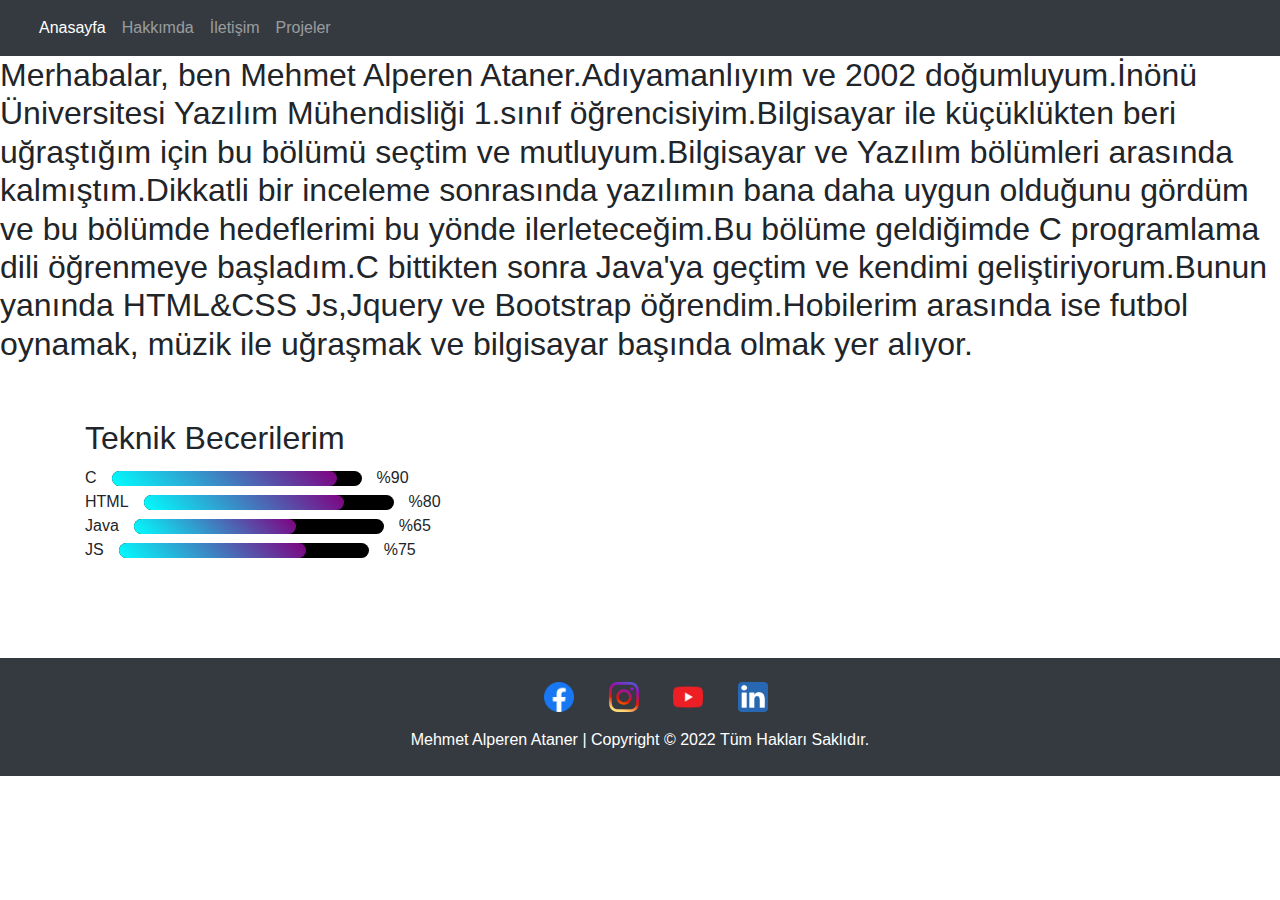
<file: hakkimda.html>
<!DOCTYPE html>
<html lang="en">

<head>
  <title>.:: Alperen's Page ::.</title>
  <link rel="icon" href="icons8-code-48.png">
  <meta charset="utf-8">
  <meta name="viewport" content="width=device-width, initial-scale=1, shrink-to-fit=no">
  <link href="https://cdn.jsdelivr.net/npm/bootstrap@5.1.3/dist/css/bootstrap.min.css" rel="stylesheet">
  <link rel="stylesheet" href="https://cdn.jsdelivr.net/npm/bootstrap@4.0.0/dist/css/bootstrap.min.css"
    integrity="sha384-Gn5384xqQ1aoWXA+058RXPxPg6fy4IWvTNh0E263XmFcJlSAwiGgFAW/dAiS6JXm" crossorigin="anonymous">
  <script src="https://cdn.jsdelivr.net/npm/bootstrap@5.1.3/dist/js/bootstrap.bundle.min.js"></script>
  <script src="https://code.jquery.com/jquery-3.2.1.slim.min.js"
    integrity="sha384-KJ3o2DKtIkvYIK3UENzmM7KCkRr/rE9/Qpg6aAZGJwFDMVNA/GpGFF93hXpG5KkN"
    crossorigin="anonymous"></script>
  <script src="https://cdn.jsdelivr.net/npm/popper.js@1.12.9/dist/umd/popper.min.js"
    integrity="sha384-ApNbgh9B+Y1QKtv3Rn7W3mgPxhU9K/ScQsAP7hUibX39j7fakFPskvXusvfa0b4Q"
    crossorigin="anonymous"></script>
  <script src="https://cdn.jsdelivr.net/npm/bootstrap@4.0.0/dist/js/bootstrap.min.js"
    integrity="sha384-JZR6Spejh4U02d8jOt6vLEHfe/JQGiRRSQQxSfFWpi1MquVdAyjUar5+76PVCmYl"
    crossorigin="anonymous"></script>
  <link rel="stylesheet" href="progressbar.css">
  <link href="https://cdn.jsdelivr.net/npm/bootstrap@5.1.3/dist/css/bootstrap.min.css" rel="stylesheet"
    integrity="sha384-1BmE4kWBq78iYhFldvKuhfTAU6auU8tT94WrHftjDbrCEXSU1oBoqyl2QvZ6jIW3" crossorigin="anonymous">
  <style>
    .myimg {
      width: 150px;
      height: 250px;
      background: #aaa;
    }

    #ul li {
      display: inline-block;
      list-style-type: none;

    }

    #ul li a {
      border-bottom: none;
    }

    #ul li img {
      width: 30px;
      height: 30px;
      margin-right: 15px;
      margin-left: 15px;
      transition: all 1s;
    }

    #ul li img:hover {
      transform: scale(1.7) rotate(360deg);
    }
  </style>
</head>

<body>


  <nav class="navbar navbar-expand-sm bg-dark navbar-dark">
    <div class="container-fluid">
      <ul class="navbar-nav">
        <li class="nav-item">
          <a class="nav-link active" href="index.html">Anasayfa</a>
        </li>
        <li class="nav-item">
          <a class="nav-link" href="hakkimda.html">Hakkımda</a>
        </li>
        <li class="nav-item">
          <a class="nav-link" href="iletisim2.html">İletişim</a>
        </li>
        <li class="nav-item">
          <a class="nav-link" href="projeler.html">Projeler</a>
        </li>
      </ul>
    </div>
  </nav>
  <h2>Merhabalar, ben Mehmet Alperen Ataner.Adıyamanlıyım ve 2002 doğumluyum.İnönü Üniversitesi Yazılım Mühendisliği
    1.sınıf öğrencisiyim.Bilgisayar ile küçüklükten beri uğraştığım için bu bölümü seçtim ve mutluyum.Bilgisayar ve
    Yazılım bölümleri arasında kalmıştım.Dikkatli bir inceleme sonrasında yazılımın bana daha uygun olduğunu gördüm ve
    bu bölümde hedeflerimi bu yönde ilerleteceğim.Bu bölüme geldiğimde C programlama dili öğrenmeye başladım.C bittikten
    sonra Java'ya geçtim ve kendimi geliştiriyorum.Bunun yanında HTML&CSS Js,Jquery ve Bootstrap öğrendim.Hobilerim
    arasında ise futbol oynamak, müzik ile uğraşmak ve bilgisayar başında olmak yer alıyor.</h2>
  <div class="container">
    <div class="row">
      <div class="col-12 col-md-7 col-lg-7 col-xl-7 col-xxl-7">
        <div class="Myskill py-5">
          <h2>Teknik Becerilerim</h2>
          <div class="d-flex">
            <span>C</span>
            <div class="OutBox">
              <div class="InnerBox">

              </div>
            </div>
            <span>%90</span>
          </div>
          <div class="d-flex">
            <span>HTML</span>
            <div class="OutBox2">
              <div class="InnerBox2">

              </div>
            </div>
            <span>%80</span>
          </div>
          <div class="d-flex">
            <span>Java</span>
            <div class="OutBox3">
              <div class="InnerBox3">

              </div>
            </div>
            <span>%65</span>
          </div>
          <div class="d-flex">
            <span>JS</span>
            <div class="OutBox4">
              <div class="InnerBox4">

              </div>
            </div>
            <span>%75</span>
          </div>
        </div>
      </div>
    </div>
  </div>
  <div class="mt-5 p-4 bg-dark text-white text-center">
    <ul id="ul">
      <li><a href="https://www.facebook.com/alperen.ataner.18/" target="_blank"><img
            src='5296499_fb_facebook_facebook logo_icon.png' /></a></li>
      <li><a href="http://www.instagram.com/alperenatnr" target="_blank"><img
            src='5296765_camera_instagram_instagram logo_icon.svg' /></a></li>
      <li><a href="http://www.youtube.com" target="_blank"><img
            src="5296521_play_video_vlog_youtube_youtube logo_icon.png" /></a></li>
      <li><a href="https://www.linkedin.com/in/mehmet-alperen-ataner-78a5a422b/" target="_blank"><img
            src="5296501_linkedin_network_linkedin logo_icon.png" alt=""></a></li>
    </ul>
    Mehmet Alperen Ataner | Copyright © 2022 Tüm Hakları Saklıdır.
  </div>
</body>

</html>
</file>
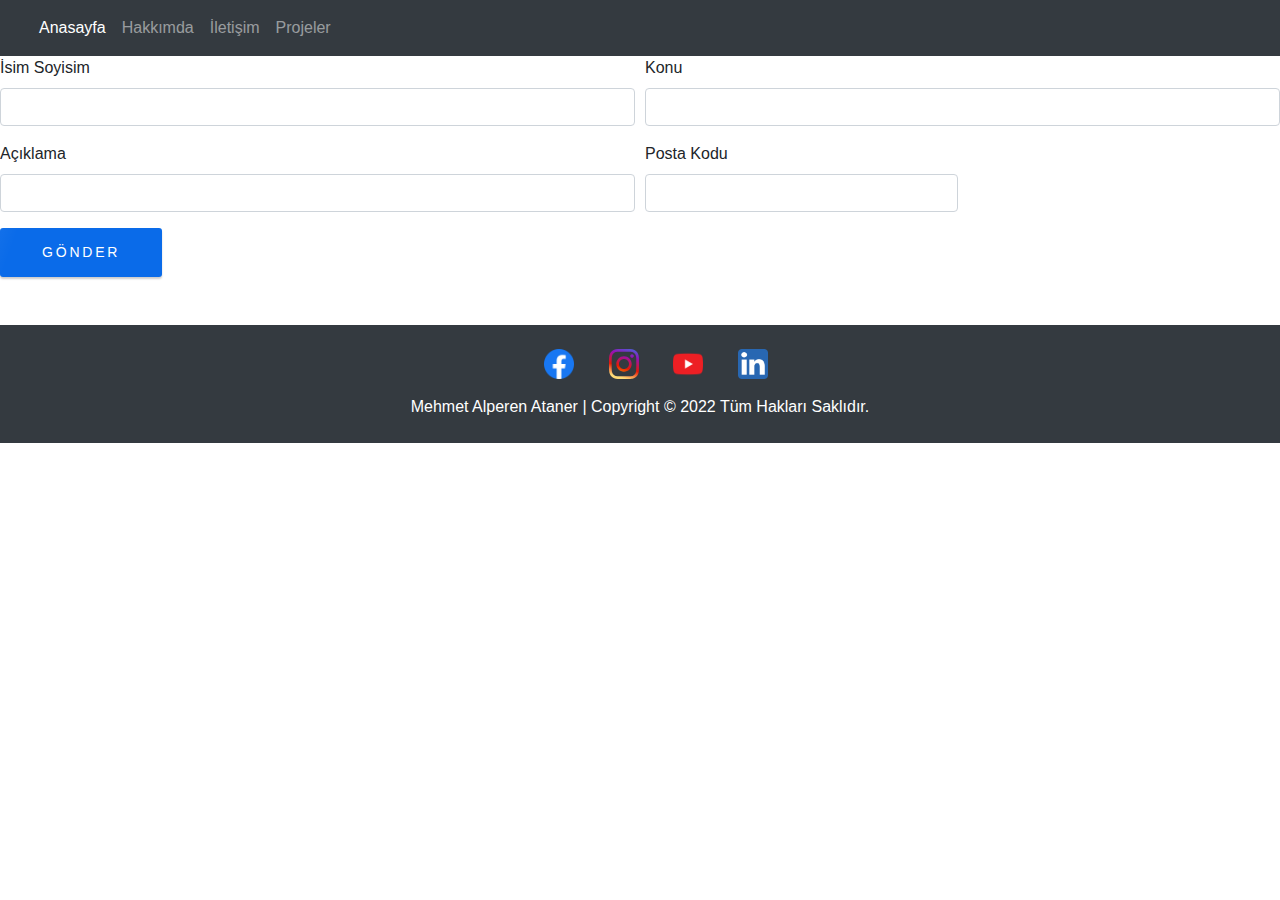
<file: iletisim2.html>
<!DOCTYPE html>
<html lang="en">
<head>
  <title>.:: Alperen's Page ::.</title>
  <link rel="icon" href="icons8-code-48.png">
  <meta charset="utf-8">
  <meta name="viewport" content="width=device-width, initial-scale=1, shrink-to-fit=no">
  <link href="https://cdn.jsdelivr.net/npm/bootstrap@5.1.3/dist/css/bootstrap.min.css" rel="stylesheet">
  <link rel="stylesheet" href="https://cdn.jsdelivr.net/npm/bootstrap@4.0.0/dist/css/bootstrap.min.css" integrity="sha384-Gn5384xqQ1aoWXA+058RXPxPg6fy4IWvTNh0E263XmFcJlSAwiGgFAW/dAiS6JXm" crossorigin="anonymous">
    <script src="https://cdn.jsdelivr.net/npm/bootstrap@5.1.3/dist/js/bootstrap.bundle.min.js"></script>
    <script src="https://code.jquery.com/jquery-3.2.1.slim.min.js" integrity="sha384-KJ3o2DKtIkvYIK3UENzmM7KCkRr/rE9/Qpg6aAZGJwFDMVNA/GpGFF93hXpG5KkN" crossorigin="anonymous"></script>
    <script src="https://cdn.jsdelivr.net/npm/popper.js@1.12.9/dist/umd/popper.min.js" integrity="sha384-ApNbgh9B+Y1QKtv3Rn7W3mgPxhU9K/ScQsAP7hUibX39j7fakFPskvXusvfa0b4Q" crossorigin="anonymous"></script>
    <script src="https://cdn.jsdelivr.net/npm/bootstrap@4.0.0/dist/js/bootstrap.min.js" integrity="sha384-JZR6Spejh4U02d8jOt6vLEHfe/JQGiRRSQQxSfFWpi1MquVdAyjUar5+76PVCmYl" crossorigin="anonymous"></script>
  <style>
  .myimg {
    width: 150px;
    height: 250px;
    background: #aaa;
  }  
        #ul li {
            display:inline-block;
            list-style-type:none;
            
        }
        #ul li a {
            border-bottom: none;
        }
        #ul li img {
            width:30px;
            height:30px;
            margin-right: 15px;
            margin-left: 15px;            
            transition: all 1s;    
        }
        #ul li img:hover{
            transform: scale(1.7) rotate(360deg);
        }
        .btn {
    background-color: #0a6be9;
    color: #ffffff;
    font-family: 'Lato', sans-serif;
    font-size: 14px;
    font-weight: 400;

    position: relative;
    border: 0;
    padding: 14px 42px;
    border-radius: 3px;
    cursor: pointer;
    overflow: hidden;
    outline: none;
    letter-spacing: 0.2em;
    box-shadow: 0 2px 2px rgba(0, 0, 0, .2);
    transition: all .2s ease;
}

.btn-shine:after {
    content: '';
    position: absolute;
    top: 0;
    left: -200%;
    width: 200%;
    height: 200%;
    transform: skewX(-20deg);
    background-image: linear-gradient(to right, transparent, rgba(255, 255, 255, 0.3), transparent);
}

.btn-shine:active {
    transform: translateY(1px);
    box-shadow: 0 4px 16px rgba(0, 0, 0, .3);
}

.btn-shine:hover:after {
    animation: shine 1.6s ease;
}


@keyframes shine {
    100% {
        left: 200%;
    }
} 
  </style>
</head>
<body>


<nav class="navbar navbar-expand-sm bg-dark navbar-dark">
  <div class="container-fluid">
    <ul class="navbar-nav">
      <li class="nav-item">
        <a class="nav-link active" href="index.html">Anasayfa</a>
      </li>
      <li class="nav-item">
        <a class="nav-link" href="hakkimda.html">Hakkımda</a>
      </li>
      <li class="nav-item">
        <a class="nav-link" href="iletisim2.html">İletişim</a>
      </li>
      <li class="nav-item">
        <a class="nav-link" href="projeler.html">Projeler</a>
      </li>
    </ul>
  </div>
</nav>
<form class="needs-validation" novalidate>
  <div class="form-row">
    <div class="col-md-6 mb-3">
      <label for="validationCustom01">İsim Soyisim</label>
      <input type="text" class="form-control"   required>
      
    </div>
    <div class="col-md-6 mb-3">
      <label for="validationCustom02">Konu</label>
      <input type="text" class="form-control"   required>
      
    </div>
  </div>
  <div class="form-row">
    <div class="col-md-6 mb-3">
      <label for="validationCustom03">Açıklama</label>
      <input type="text" class="form-control" id="validationCustom03" required>
      <div class="invalid-feedback">
        Boş bırakılamaz !
      </div>
    </div>
    
    <div class="col-md-3 mb-3">
      <label for="validationCustom05">Posta Kodu</label>
      <input type="text" class="form-control" id="validationCustom05" required>
      <div class="invalid-feedback">
        Boş bırakılamaz !
      </div>
    </div>
  </div>
  
  <button class="btn btn-shine" type="submit">GÖNDER</button>
</form>

<script>
// Example starter JavaScript for disabling form submissions if there are invalid fields
(function() {
  'use strict';
  window.addEventListener('load', function() {
    // Fetch all the forms we want to apply custom Bootstrap validation styles to
    var forms = document.getElementsByClassName('needs-validation');
    // Loop over them and prevent submission
    var validation = Array.prototype.filter.call(forms, function(form) {
      form.addEventListener('submit', function(event) {
        if (form.checkValidity() === false) {
          event.preventDefault();
          event.stopPropagation();
        }
        form.classList.add('was-validated');
      }, false);
    });
  }, false);
})();
</script>
<footer class="footer"><div class="mt-5 p-4 bg-dark text-white text-center">
  <ul id="ul">
      <li><a href="https://www.facebook.com/alperen.ataner.18/"target="_blank"><img src='5296499_fb_facebook_facebook logo_icon.png' /></a></li>
      <li><a href="http://www.instagram.com/alperenatnr"target="_blank"><img src='5296765_camera_instagram_instagram logo_icon.svg' /></a></li>
      <li><a href="http://www.youtube.com"target="_blank"><img src='5296521_play_video_vlog_youtube_youtube logo_icon.png' /></a></li>
      <li><a href="https://www.linkedin.com/in/mehmet-alperen-ataner-78a5a422b/"target="_blank"><img src="5296501_linkedin_network_linkedin logo_icon.png" alt=""></a></li>
  </ul>
  Mehmet Alperen Ataner | Copyright © 2022 Tüm Hakları Saklıdır.
</div></footer>
</body>
</html>
</file>
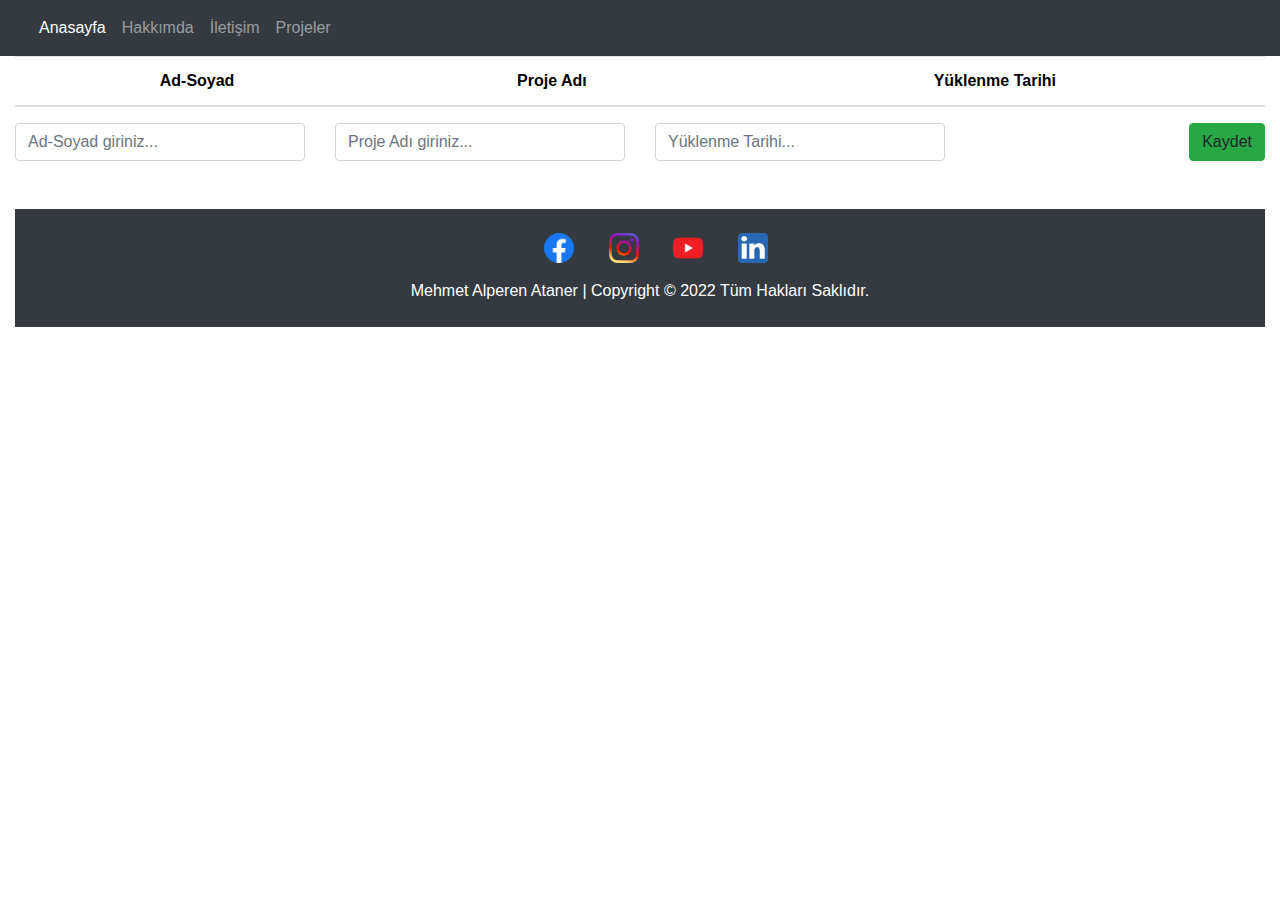
<file: projeler.html>
<!DOCTYPE html>
<html lang="en">

<head>
  <title>.:: Alperen's Page ::.</title>
  <link rel="icon" href="icons8-code-48.png">
  <meta charset="utf-8">
  <meta name="viewport" content="width=device-width, initial-scale=1, shrink-to-fit=no">
  <link href="https://cdn.jsdelivr.net/npm/bootstrap@5.1.3/dist/css/bootstrap.min.css" rel="stylesheet">
  <link rel="stylesheet" href="https://cdn.jsdelivr.net/npm/bootstrap@4.0.0/dist/css/bootstrap.min.css"
    integrity="sha384-Gn5384xqQ1aoWXA+058RXPxPg6fy4IWvTNh0E263XmFcJlSAwiGgFAW/dAiS6JXm" crossorigin="anonymous">
  <script src="https://cdn.jsdelivr.net/npm/bootstrap@5.1.3/dist/js/bootstrap.bundle.min.js"></script>
  <script src="https://code.jquery.com/jquery-3.2.1.slim.min.js"
    integrity="sha384-KJ3o2DKtIkvYIK3UENzmM7KCkRr/rE9/Qpg6aAZGJwFDMVNA/GpGFF93hXpG5KkN"
    crossorigin="anonymous"></script>
  <script src="https://cdn.jsdelivr.net/npm/popper.js@1.12.9/dist/umd/popper.min.js"
    integrity="sha384-ApNbgh9B+Y1QKtv3Rn7W3mgPxhU9K/ScQsAP7hUibX39j7fakFPskvXusvfa0b4Q"
    crossorigin="anonymous"></script>
  <script src="https://cdn.jsdelivr.net/npm/bootstrap@4.0.0/dist/js/bootstrap.min.js"
    integrity="sha384-JZR6Spejh4U02d8jOt6vLEHfe/JQGiRRSQQxSfFWpi1MquVdAyjUar5+76PVCmYl"
    crossorigin="anonymous"></script>
  <style>
    .myimg {
      width: 150px;
      height: 250px;
      background: #aaa;
    }

    #ul li {
      display: inline-block;
      list-style-type: none;

    }

    #ul li a {
      border-bottom: none;
    }

    #ul li img {
      width: 30px;
      height: 30px;
      margin-right: 15px;
      margin-left: 15px;
      transition: all 1s;
    }

    #ul li img:hover {
      transform: scale(1.7) rotate(360deg);
    }
  </style>
</head>

<body>


  <nav class="navbar navbar-expand-sm bg-dark navbar-dark">
    <div class="container-fluid">
      <ul class="navbar-nav">
        <li class="nav-item">
          <a class="nav-link active" href="index.html">Anasayfa</a>
        </li>
        <li class="nav-item">
          <a class="nav-link" href="hakkimda.html">Hakkımda</a>
        </li>
        <li class="nav-item">
          <a class="nav-link" href="iletisim2.html">İletişim</a>
        </li>
        <li class="nav-item">
          <a class="nav-link" href="projeler.html">Projeler</a>
        </li>
      </ul>
    </div>
  </nav>
  <div class="container-fluid">
    <div class="row">
      <div class="col-md-12">
        
        <table class="table text-center table-striped">
          <thead>
            <tr>
              <th>Ad-Soyad</th>
              <th>Proje Adı</th>
              <th>Yüklenme Tarihi</th>
              
            </tr>
          </thead>
          <tbody id="userTable">
            <!--<tr>
                <td><input type="text" class="form-control" id="" value=""/>
                </td>
                <td><input type="text" class="form-control" id="" value=""/>
                </td>
                <td><input type="text" class="form-control" id="" value=""/>
                </td>
                
              </tr>-->
          </tbody>
        </table>
        <form class="row">
          <div class="col-md-3">
            <input class="form-control" type="text" id="name" placeholder="Ad-Soyad giriniz..." />
          </div>
          <div class="col-md-3">
            <input class="form-control" type="text" id="project_name" placeholder="Proje Adı giriniz..." />
          </div>
          <div class="col-md-3">
            <input class="form-control" type="text" id="date" placeholder="Yüklenme Tarihi..." />
          </div>
          <div class="col-md-3 text-end">
            <a class="btn btn-success" onclick="saveProject()">Kaydet</a>
        </form>
      </div>
    </div>
  </div>
  <div class="mt-5 p-4 bg-dark text-white text-center">
    <ul id="ul">
      <li><a href="https://www.facebook.com/alperen.ataner.18/" target="_blank"><img
            src='5296499_fb_facebook_facebook logo_icon.png' /></a></li>
      <li><a href="http://www.instagram.com/alperenatnr" target="_blank"><img
            src='5296765_camera_instagram_instagram logo_icon.svg' /></a></li>
      <li><a href="http://www.youtube.com" target="_blank"><img
            src='5296521_play_video_vlog_youtube_youtube logo_icon.png' /></a></li>
      <li><a href="https://www.linkedin.com/in/mehmet-alperen-ataner-78a5a422b/" target="_blank"><img
            src="5296501_linkedin_network_linkedin logo_icon.png" alt=""></a></li>
    </ul>
    Mehmet Alperen Ataner | Copyright © 2022 Tüm Hakları Saklıdır.
  </div>
  <script src="custom.js"></script>



  
  <script src="https://code.jquery.com/jquery-3.2.1.slim.min.js"
    integrity="sha384-KJ3o2DKtIkvYIK3UENzmM7KCkRr/rE9/Qpg6aAZGJwFDMVNA/GpGFF93hXpG5KkN"
    crossorigin="anonymous"></script>
  <script src="https://cdn.jsdelivr.net/npm/popper.js@1.12.9/dist/umd/popper.min.js"
    integrity="sha384-ApNbgh9B+Y1QKtv3Rn7W3mgPxhU9K/ScQsAP7hUibX39j7fakFPskvXusvfa0b4Q"
    crossorigin="anonymous"></script>
  <script src="https://cdn.jsdelivr.net/npm/bootstrap@4.0.0/dist/js/bootstrap.min.js"
    integrity="sha384-JZR6Spejh4U02d8jOt6vLEHfe/JQGiRRSQQxSfFWpi1MquVdAyjUar5+76PVCmYl"
    crossorigin="anonymous"></script>
  
</body>

</html>
</file>
<file: progressbar.css>
*{
    margin: 0px;
    padding: 0px;
    box-sizing: border-box;
}
.OutBox{
    width: 250px;
    height: 15px;
    margin-left: 15px;
    margin-right: 15px;
    margin-top: 5px;
    border-radius: 10px;
    background:black ;
}
.InnerBox{
    width: 90%;
    height: 15px;
    border-radius: 10px;
    background: linear-gradient(45deg,cyan,purple);
    animation: C 4s ease-in-out forwards;
} 
.OutBox2{
    width: 250px;
    height: 15px;
    margin-left: 15px;
    margin-right: 15px;
    margin-top: 5px;
    border-radius: 10px;
    background:black ;
}
.InnerBox2{
    width: 80%;
    height: 15px;
    border-radius: 10px;
    background: linear-gradient(45deg,cyan,purple);
    animation: HTML 4s ease-in-out forwards;
} .OutBox3{
    width: 250px;
    height: 15px;
    margin-left: 15px;
    margin-right: 15px;
    margin-top: 5px;
    border-radius: 10px;
    background:black ;
}
.InnerBox3{
    width: 65%;
    height: 15px;
    border-radius: 10px;
    background: linear-gradient(45deg,cyan,purple);
    animation: Java 4s ease-in-out forwards;
} .OutBox4{
    width: 250px;
    height: 15px;
    margin-left: 15px;
    margin-right: 15px;
    margin-top: 5px;
    border-radius: 10px;
    background:black ;
}
.InnerBox4{
    width: 75%;
    height: 15px;
    border-radius: 10px;
    background: linear-gradient(45deg,cyan,purple);
    animation: JS 4s ease-in-out forwards;
} 
@keyframes C{
    0%{
        width: 0;
    }
    100%{
        width: 90%;
    }
}
@keyframes HTML{
    0%{
        width: 0;
    }
    100%{
        width: 80%;
    }
}
@keyframes Java{
    0%{
        width: 0;
    }
    100%{
        width: 65%;
    }
}
@keyframes JS{
    0%{
        width: 0;
    }
    100%{
        width: 70%;
    }
}
</file>
